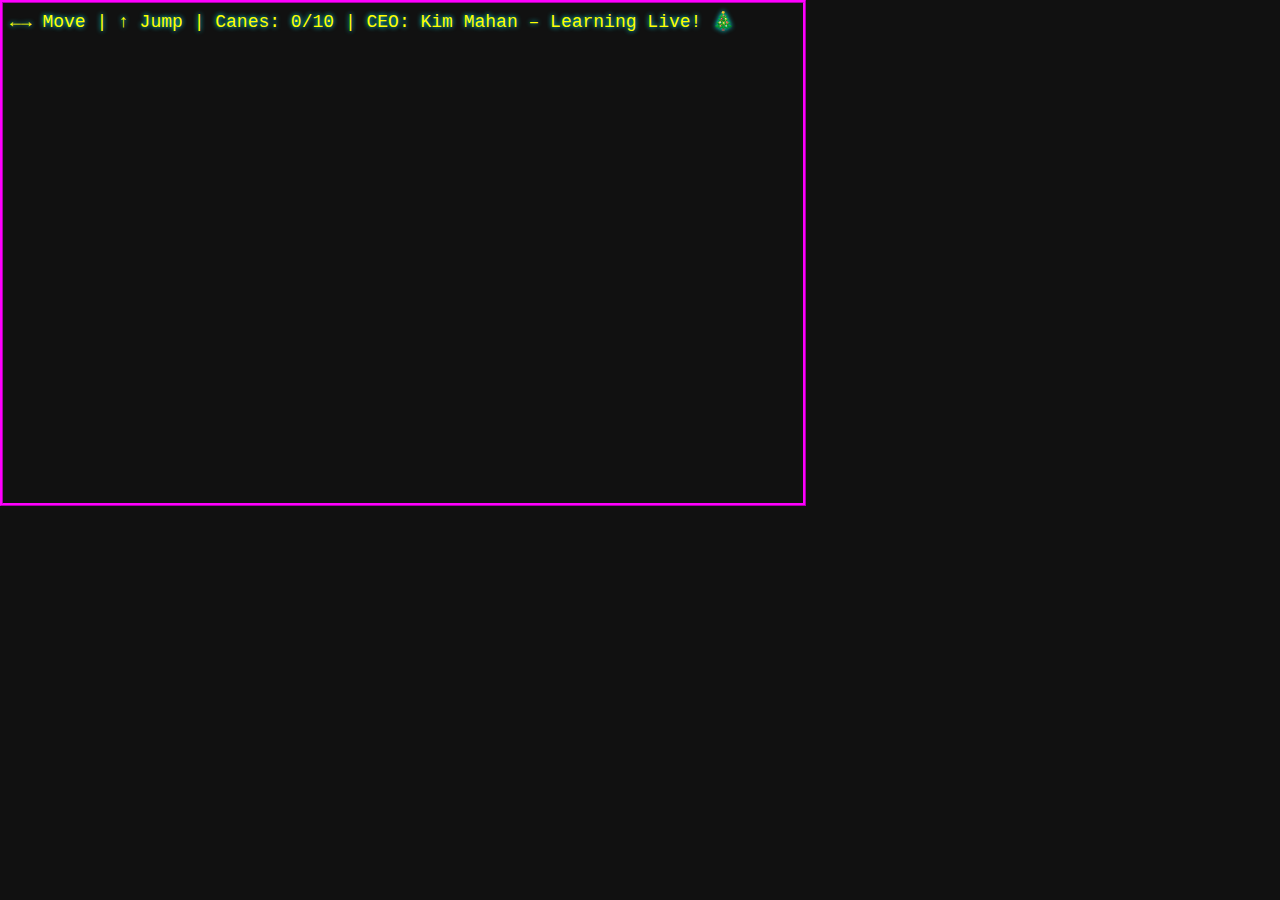
<file: index_doom.html>
<!DOCTYPE html>
<html lang="en">
<head>
    <meta charset="UTF-8">
    <meta name="viewport" content="width=device-width, initial-scale=1.0">
    <title>Elf Hopper: Tacky 2025 '90s Xmas Platformer!</title>
    <style>
        body { margin: 0; background: #111; color: #ff0; font-family: 'Courier New', monospace; overflow: hidden; }
        canvas { display: block; image-rendering: pixelated; border: 3px ridge #f0f; } /* 90s CRT glow */
        #ui { position: absolute; top: 10px; left: 10px; font-size: 18px; text-shadow: 0 0 5px #0ff; }
        #win { position: absolute; top: 50%; left: 50%; transform: translate(-50%, -50%); font-size: 48px; color: #f00; text-align: center; display: none; background: rgba(0,0,0,0.8); padding: 50px; border: 5px double #0f0; }
    </style>
</head>
<body>
    <canvas id="game" width="800" height="500"></canvas>
    <div id="ui">←→ Move | ↑ Jump | Canes: <span id="score">0</span>/10 | CEO: Kim Mahan – Learning Live! 🎄</div>
    <div id="win">🎉 HO HO VICTORY! 🎉<br>Tacky 2025 Winner!</div>
    <script src="game.js"></script>
</body>
</html>
</file>
